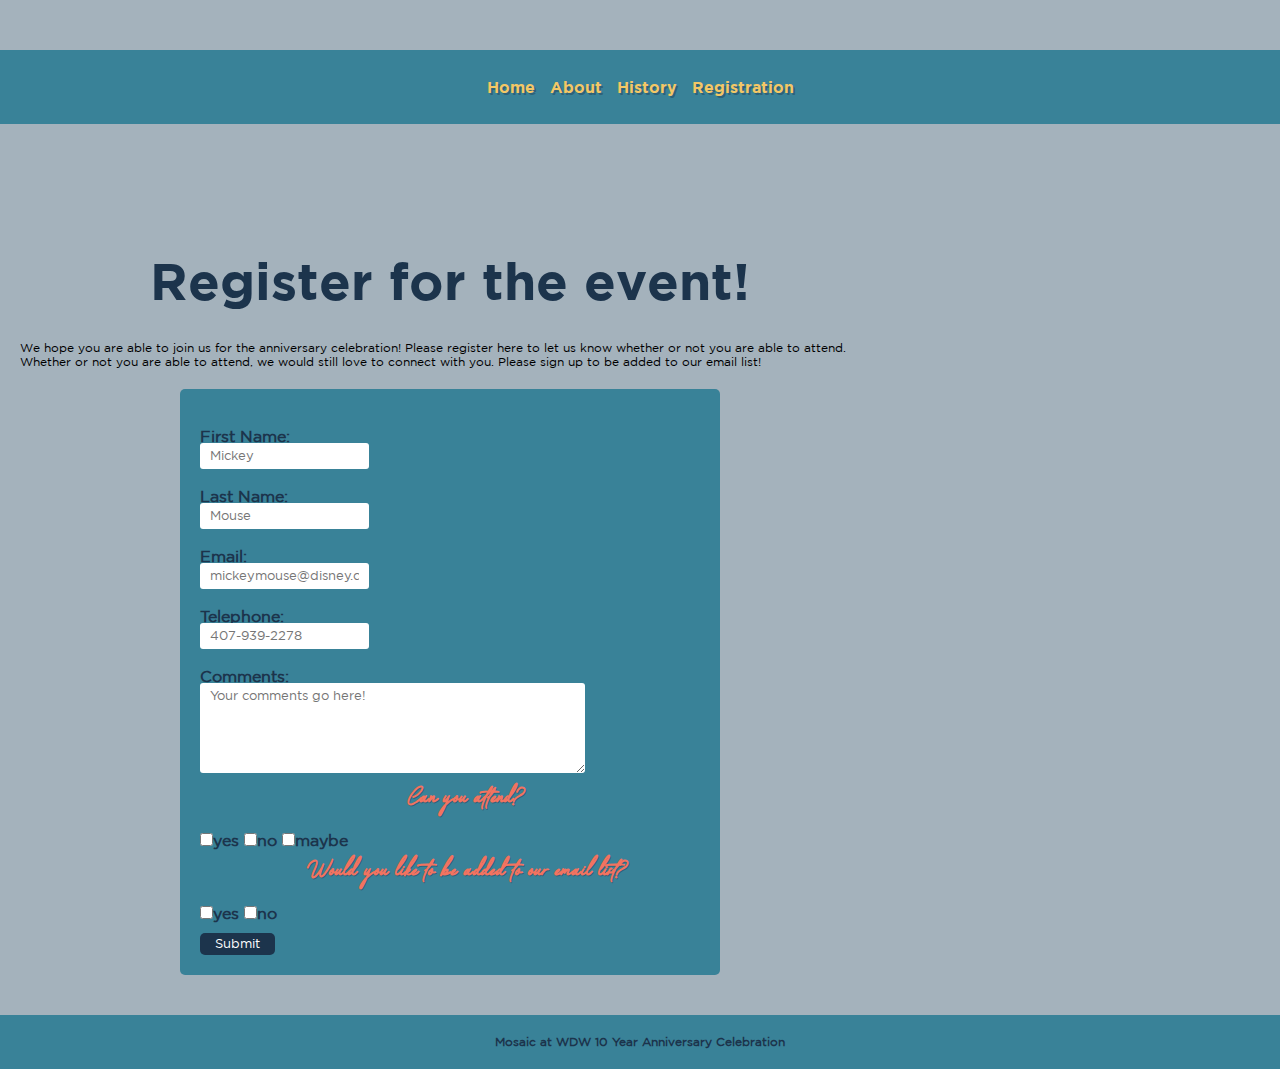
<file: contact.html>
<!DOCTYPE html>
<html lang="en" dir="ltr">
  <head>
    <meta charset="utf-8">
    <title>Contact Form</title>
    <link rel="stylesheet" href="css/style.css" />
    <link rel="preconnect" href="https://fonts.gstatic.com">
    <link href="https://fonts.googleapis.com/css2?family=Nunito+Sans:wght@300;700&display=swap" rel="stylesheet">
  </head>

  <body>
    <header>
      <nav>
        <ul>
          <li><a href="index.html">Home</a></li>
          <li><a href="about.html">About</a></li>
          <li><a href="history.html">History</a></li>
          <li><a href="registration.html">Registration</a></li>
        </ul>
      </nav>
    </header>

  <main>
    <div class="container">
      <h1> Register for the event! </h1>
        <p> We hope you are able to join us for the anniversary celebration! Please register here to let us know whether or not you are able to attend. Whether or not you are able to attend, we would still love to connect with you. Please sign up to be added to our email list! </p>
        <form class="contact-form" id="test_form" name="Registration" method="POST" action="form.php" onsubmit="return validateForm(this)">

        <div class="first-name input-selection">
          <label for="firstname" class="label_input_wrap">First Name:</label>
          <input type="text" name="req_firstname" id="firstname" placeholder="Mickey" />
        </div>

        <div class="last-name input-selection">
          <label for="lastname" class="label_input_wrap">Last Name:</label>
          <input type="text" name="req_lastname" id="lastname" placeholder="Mouse"/>
        </div>

        <div class="email input-selection">
          <label for="email" class="label_input_wrap">Email:</label>
          <input type="email" name="req_email" id="email"
          placeholder= mickeymouse@disney.com />
        </div>

        <div class="telephone input-selection">
          <label for="telephone" class="label_input_wrap">Telephone:</label>
          <input type="tel" name="req_telephone" id="telephone"
          placeholder= 407-939-2278 />
        </div>

        <div class="comments input-selection">
          <label for="comments" class="label_input_wrap">Comments:</label>
          <textarea name="comments" id="comments" cols="50" rows="5"
          placeholder= "Your comments go here!" ></textarea>
        </div>

        <div class="checkbox input-selection">
          <h3> Can you attend? </h3>
          <input type="checkbox" name="attending" value="yes" id="yes"/><label for="yes">yes</label>
          <input type="checkbox" name="attending" value="no" id="no"/><label for="no">no</label>
          <input type="checkbox" name="attending" value="maybe" id="maybe"/><label for="maybe">maybe</label>
        </div>

        <div class="checkbox input-selection">
          <h3> Would you like to be added to our email list? </h3>
          <input type="checkbox" name="email_list" value="yes" id="yes"/><label for="yes">yes</label>
          <input type="checkbox" name="email_list" value="no" id="no"/><label for="no">no</label>
        </div>

        <div class="submit">
          <input type="submit" value="Submit"/>
        </div>
      </form>
    </div>
  </main>

    <footer>
      <p>Mosaic at WDW 10 Year Anniversary Celebration</p>
    </footer>

  </body>
</html>
</file>
<file: css/style.css>
/*===================================================

  Universal Styling

*===================================================*/
*{
  margin: 0;
  padding: 0;
  border: 0;
  font-family: 'GothamBook', sans-serif;
}

@font-face {
  font-family: "GothamBold";
  src: url('../font/GothamBold.ttf') format('truetype')
}

@font-face {
  font-family: "GothamBook";
  src: url('../font/GothamBook.ttf') format('truetype')
}

@font-face {
  font-family: "Capetown";
  src: url('../font/Capetown.otf') format('opentype')
}
/*========================

  Header Styling

*==========================*/
nav ul li {
  display: inline;
}

nav a {
  text-decoration: none;
  text-shadow: 2px 2px #1c344c6b;
  font-family: GothamBold, sans-serif;
  line-height: 24px;
  color: #F3C766;
  padding: 5px;
  border-radius: 5px;
  border-top: 10px gray;
}

header{
  text-align: center;
  background: #398298;
  padding: 25px 0;
  position:fixed;
  margin: 0 0 0 0;
  width: 100%;
  z-index: 999;
  border-style: solid;
  border-width: 50px 0 0 0;
  border-color: #A4B2BC;
}

.logo-image{
  position: absolute;
  margin: -80px 20px;
}
/*===============================

  Body Styling

*===============================*/
h1{
  text-align: center;
  font-family: GothamBold, sans-serif;
  font-size: 52px;
  margin: 30px;
  color: #1C344C;
}

h2{
  text-align: center;
  font-family: GothamBold, sans-serif;
  font-size: 24px;
  line-height: 24px;
  padding: 30 0 5 0;
  color: #1C344C;
}

h3{
  text-align: center;
  font-family: Capetown, serif;
  font-size: 26px;
  line-height: 24px;
  padding: 0 0 20px 30px;
  color: #F27360;
  text-shadow: 1px 1px #1c344c6b;
}

h4 {
  font-family: GothamBold, sans-serif;
  padding-top: 10px;
  padding-left: 10px;
}

h5 {
  font-family: GothamBook,sans-serif;
  padding-left: 10px;
}
p{
  font-size: 12px;
  line-height: 14px;
  font-family: GothamBook, sans-serif;
}


body {
  background:#A4B2BC;
}

figcaption{
  color: #1C344C;
}
/*===============================

  Footer Styling

*===============================*/
footer{
  background: #398298;
  color: #1c344c;
  text-align: center;
  font-weight: bold;
  padding: 20px 0;
}

.moving_logo{
  position: absolute;
  left: 0;
  animation: moving 10s forwards infinite linear;
}

@keyframes moving {
  from{
    transform: translatex(-20px);
  }
  to{
    transform: translate(1000px)
  }
}
/*============================================================

  Index Styling

*=========================================================*/
main {
  padding-top: 200px;
  margin: auto 0;
  max-width: 900px;
}
/*===============================

  Hero Styling

*===============================*/
.top_main{
  position: relative;
  max-width: 900px;
  margin: auto 0;
}

.index_hero{
  display:block;
  margin: auto;
}

.index_copy{
  font-size: 12px;
  line-height: 14px;
  margin-top: 40px;
  padding: 20px;
  background: white;
  width: 700px;
  margin: 50px 75px;
  position: absolute;
  display: block;
}

/*===============================

  Bottom Styling

*===============================*/
.bottom_main{
  position: relative;
  margin-top: 200px;
  margin-left: 75px;
  max-width: 81%;
  text-align: center;
}

.bottom_texts{
  display: block;
  max-width: 900px;
  margin: auto 0;
  margin-bottom: 80px;
  position: relative;
}

.bottom_text{
  display:inline-block;
  width:18%;
  background: white;
  padding: 15px;
  margin: 20px;
  position: relative;
}

.bottom_images{
  position:relative;
  padding-top: 40px;
  max-width: 90%;
  margin: auto;
}

.bottom_image{
  padding: 0 25px;
  max-width: 21%;
  width: 100%;
}
/*============================================================

  About Styling

*=========================================================*/
.about_main{
  max-width: 900px;
  margin: 0 auto;
  margin-left: 100px;
}

.about_toptext{
  display: inline-block;
  width: 300px;
  background: white;
  padding: 20px 20px 20px 100px;
  position: absolute;
  margin: 60px 0 30px -100px;
}

.about_middletext{
  display: inline-block;
  width: 300px;
  background: white;
  padding: 20px 100px 20px 20px;
  position: absolute;
  margin: 60px -100px 30px 0;
  text-align: right;
}

.about_bottomtext{
  display: inline-block;
  width: 300px;
  background: white;
  padding: 20px 20px 20px 100px;
  position: absolute;
  margin: 90px 0 30px -100px;
  }

.about_image {
position:relative;
  padding-top: 40px;
  max-width: 40%;
  margin: auto;
  margin-top: 30px;
  padding: 0 25px;
  width: 100%;
  z-index: 50;
  margin-bottom: 30px;
}

.about_middleimage{
  padding-top: 40px;
  max-width: 40%;
  margin: auto;
  padding: 0 25px;
  width: 100%;
  z-index: 500;
  position:relative;
  margin-left: 300px;
}

/*============================================================

  History Styling

*=========================================================*/
.gallery{
  position: relative;
  margin: 30px 30px 30px 80px;
}

.container {
  display: inline-block;
  position: relative;
  margin: 20px;
  max-width: 900px;
}

.history_text{
  display: inline-block;
  width: 275px;
  background: white;
  padding: 15px;
  margin: 20px;
}

.overlay1 {
  position: absolute;
  top: 100px;
  bottom: 0;
  height: 65px;
  width: 300px;
  opacity: 0;
  transition: .5s ease;
  background-color: #1C344C;
}

.container:hover .overlay1 {
  opacity: 1;
}

.text1{
  color: #e5d8f0;
  font-family: 'GothamBook', sans-serif;
  font-size: 14px;
  line-height: 14px;
  position: absolute;
  padding: 10px;
  top: 33px;
  left: 50%;
  -webkit-transform: translate(-50%, -50%);
  -ms-transform: translate(-50%, -50%);
  transform: translate(-50%, -50%);
  text-align: left;
  width: 300px;
  height: 60px;
}


section.gallery img {
  width: 300px;
}
/*============================================================

  Registration Styling

*=========================================================*/

h1{
  text-align: center;
}

.registration_container {
  max-width: 800px;
  margin: 40px auto;
  padding: 20px;
  color: #1c344c;
  line-height: 14px;
}

.contact-form {
  background: #398298;
    padding: 20px;
    max-width: 500px;
    border-radius: 5px;
    color: #1c344c;
    font-family: sans-serif;
    margin: 20px auto;
}

.input-selection{
  margin-bottom: 10px;
}

.label_input_wrap {
  display: block;
  line-height: 14px;
  margin-top: 20px;
}
.registration_question {
  margin-top: 20px;
}

label {
  font-weight: bold;
}
.h3_fontchange {
  text-align: left;
}
input, textarea {
  padding: 5px 10px;
  border-radius: 3px;
}

.submit input {
  background: #1c344c;
  color: white;
  padding: 5px 15px;
  border-radius: 5px;
  line-height: 12px;
}
</file>
